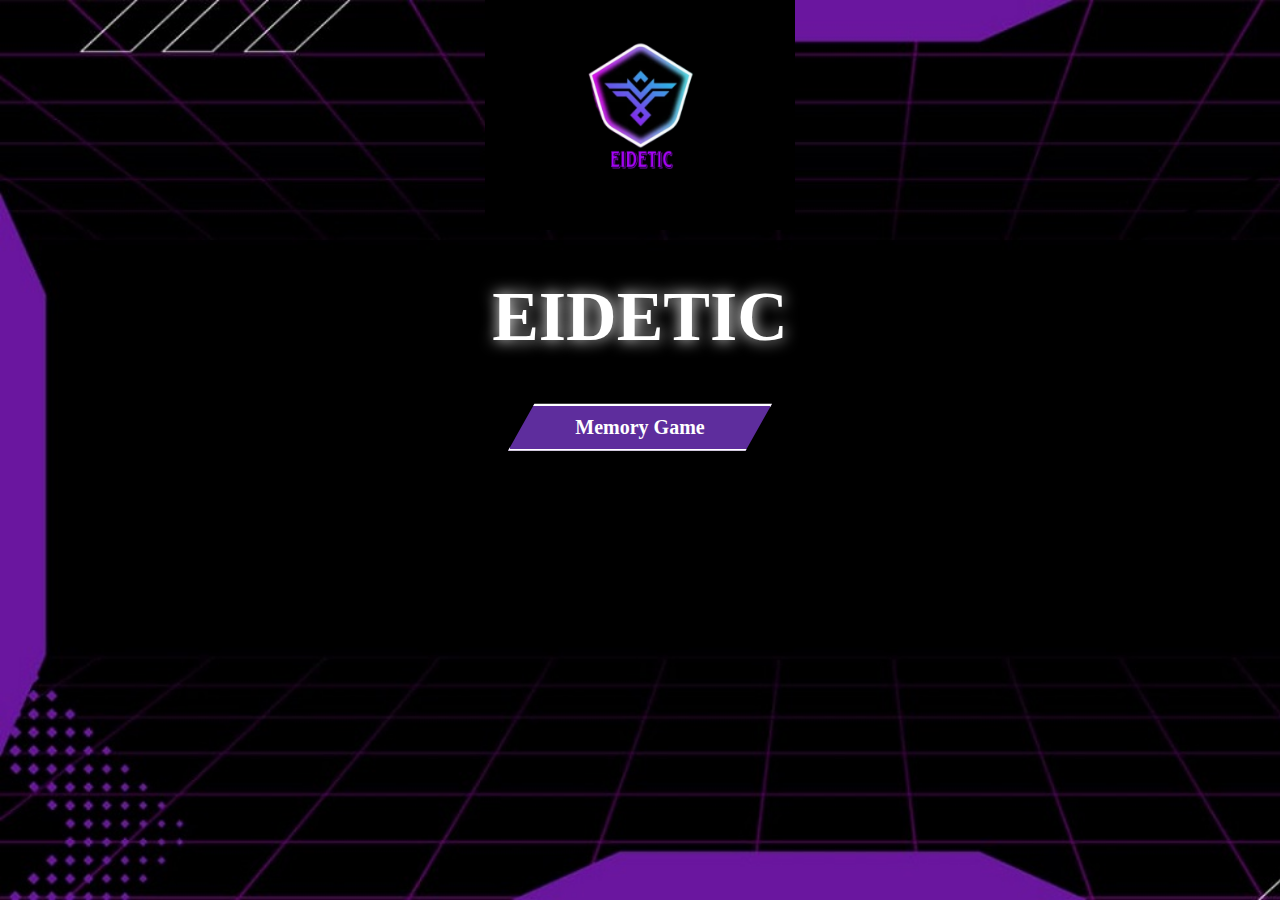
<file: src/main/resources/templates/Index.html>
<!DOCTYPE html>
<html lang="en">
<head>
    <meta charset="UTF-8">
    <meta name="viewport" content="width=device-width, initial-scale=1.0">
    <title>Memory Game</title>
    <link rel="icon" href="../static/images/topimg1.png">
    <style>

        .styled-button {
            display: inline-block;
            padding: 10px 30px;
            background-color: #5e2d9d;
            color: white;
            width: 200px;
            font-size: 20px;
            font-weight: bold;
            text-align: center;
            text-decoration: none;
            position: relative;
            border: 2px solid white;
            clip-path: polygon(10% 0%, 100% 0%, 90% 100%, 0% 100%);
        }

        .styled-button::before {
            content: '';
            position: absolute;
            top: -4px;
            left: -4px;
            right: -4px;
            bottom: -4px;
            border: 2px solid white;
            clip-path: polygon(10% 0%, 100% 0%, 90% 100%, 0% 100%);
            z-index: -1;
        }

        body {
            padding: 0;
            margin: 0;
            background-image: url(../static/images/bg1st.jpeg);
            background-size: 100%;
            background-size: cover;
            background-repeat: no-repeat;
            background-attachment: fixed;
        }

        div {
            background-color: transparent;
            display: flex;
            justify-content: center;
            flex-direction: column;
            align-items: center;
        }
        
        div h1 {
            color: white;
            font-size: 70px;
            text-shadow: 0 0 15px white;
        }

        div img {
            height: 230px;
            width: 310px;
        }

    </style>
</head>
<body>
    <div>
        <img src="../static/images/topimg1.png" alt="top-img">
        <h1>EIDETIC</h1>
        <a href="registerpg.html" class="styled-button">Memory Game</a>
    </div>
</body>
</html>
</file>
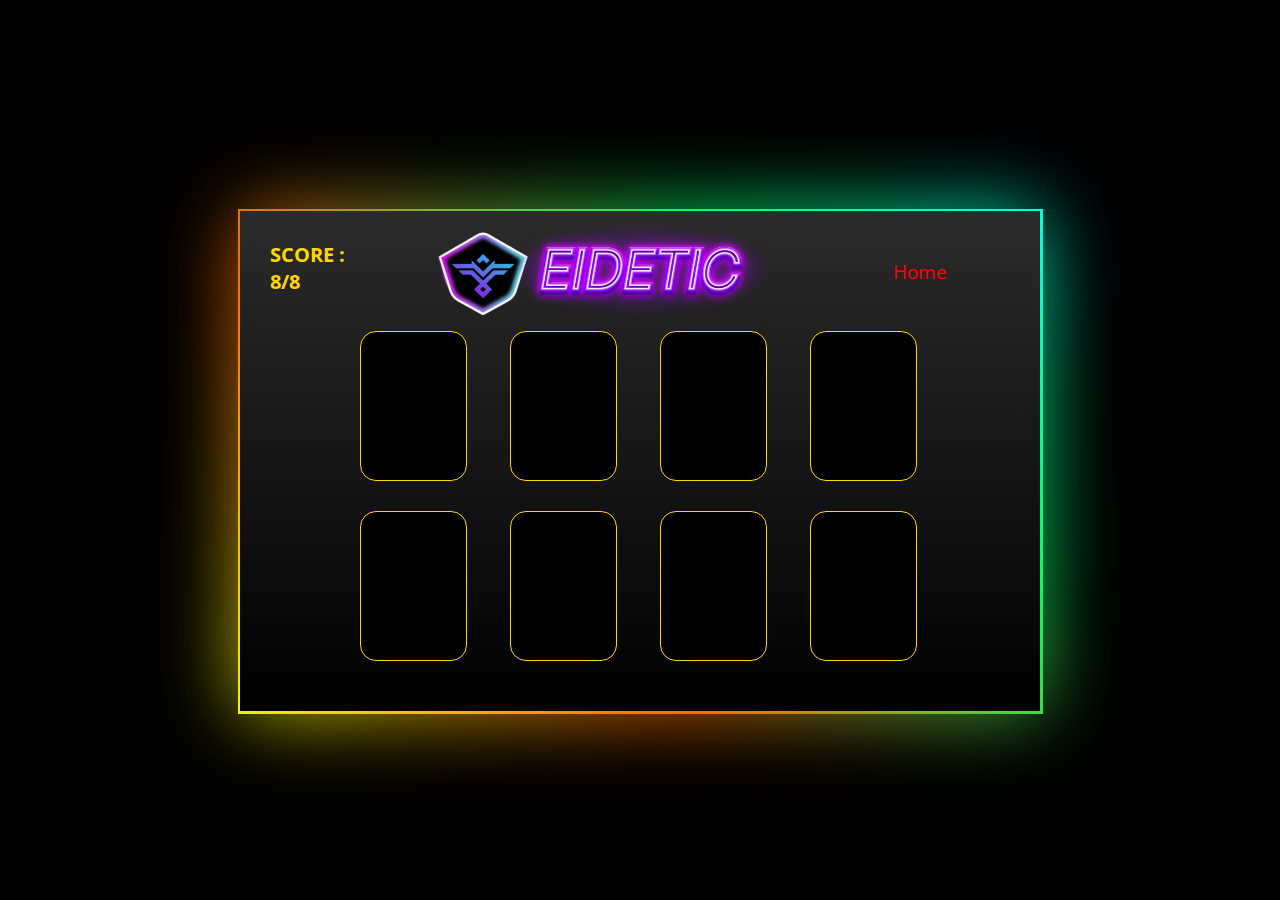
<file: src/main/resources/templates/easylevel.html>
<!DOCTYPE html>
<html lang="en">
<head>
    <meta charset="UTF-8">
    <meta name="viewport" content="width=device-width, initial-scale=1.0">
    <title>Memory Game</title>
    <link rel="icon" href="../static/images/topimg1.png">
    <link rel="stylesheet" href="../static/registerstyle.css">
    <script src="../static/script.js" type="module" defer></script>
</head>
<body>
    <p class="checklevel">easy</p>
    <div class="last-screen">
        <div>
            <img src="../static/images/victory.gif" alt="win-gif">
            <h4>You have won the game!</h4>
            <button class="ls-btn">Next Level</button>
        </div>
    </div>
    <div class="content glow" style="width: 800px; height: 500px;">
        <h3>SCORE : <P>8/8</P>
        </h3>
        <div class="top-bar">
            <img class="logo-pic" src="../static/images/logo-pic.png">
            <img class="logo-text" src="../static/images/logo-name.png">
            <button onclick="window.location.href = 'levels.html'">Home</button>
        </div>
        <div class="total-cards">

        </div>
    </div>

</body>
</html>
</file>
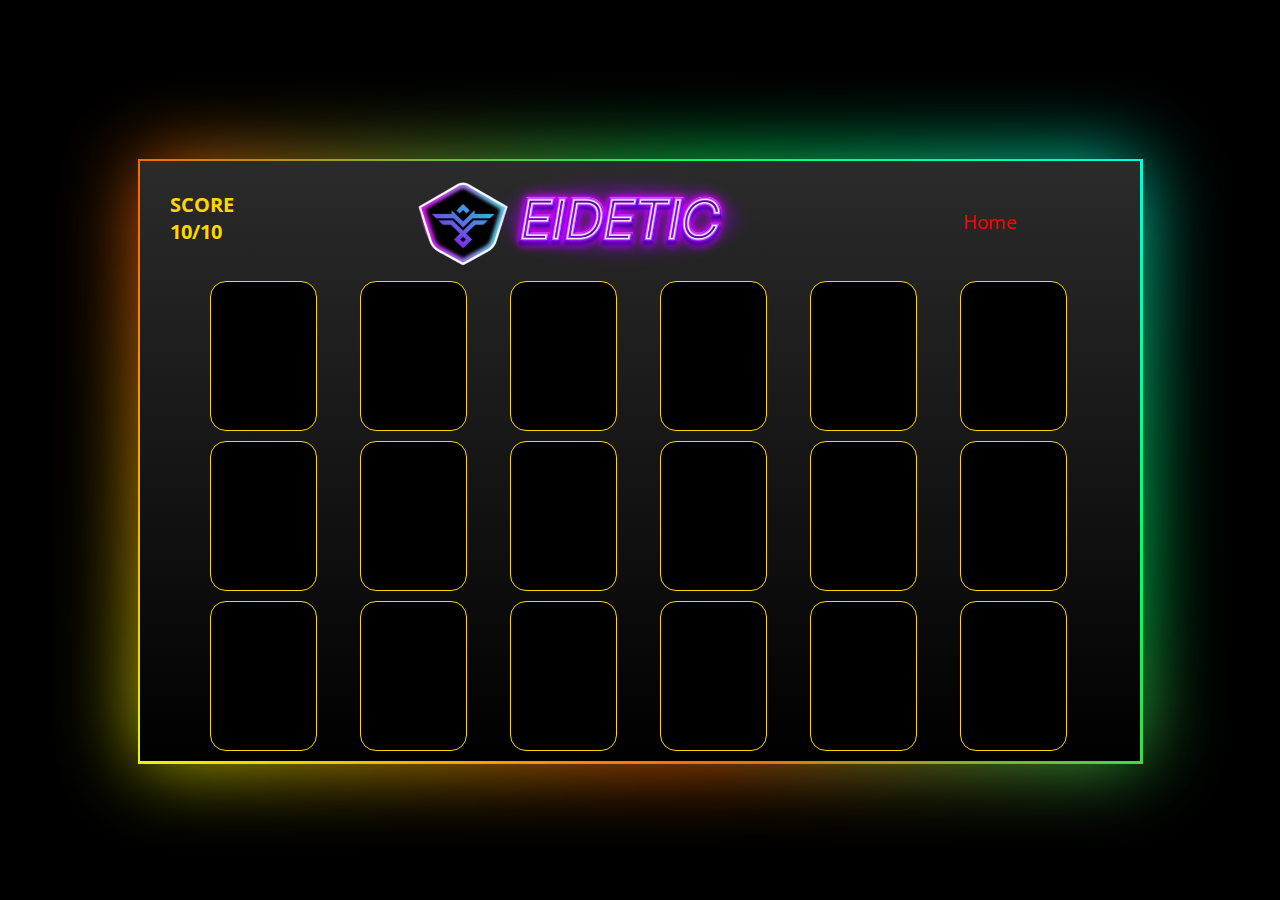
<file: src/main/resources/templates/hardlevel.html>
<!DOCTYPE html>
<html lang="en">
<head>
    <meta charset="UTF-8">
    <meta name="viewport" content="width=device-width, initial-scale=1.0">
    <title>Memory Game</title>
    <link rel="icon" href="../static/images/topimg1.png">
    <link rel="stylesheet" href="../static/registerstyle.css">
    <script src="../static/script.js" type="module" defer></script>
</head>
<body>
    <p class="checklevel">hard</p>
    <div class="last-screen">
        <div>
            <img src="../static/images/victory.gif" alt="win-gif">
            <h4>You have won the game!</h4>
            <button class="ls-btn">Home</button>
        </div>
    </div>
    <div class="content glow" style="width: 1000px; height: 600px;">
        <h3>SCORE
            <P>10/10</P>
        </h3>
        <div class="top-bar">
            <img class="logo-pic" src="../static/images/logo-pic.png">
            <img class="logo-text" src="../static/images/logo-name.png">
            <button  onclick="window.location.href = 'levels.html'">Home</button>
        </div>
        <div class="total-cards">

        </div>
    </div>

</body>
</html>
</file>
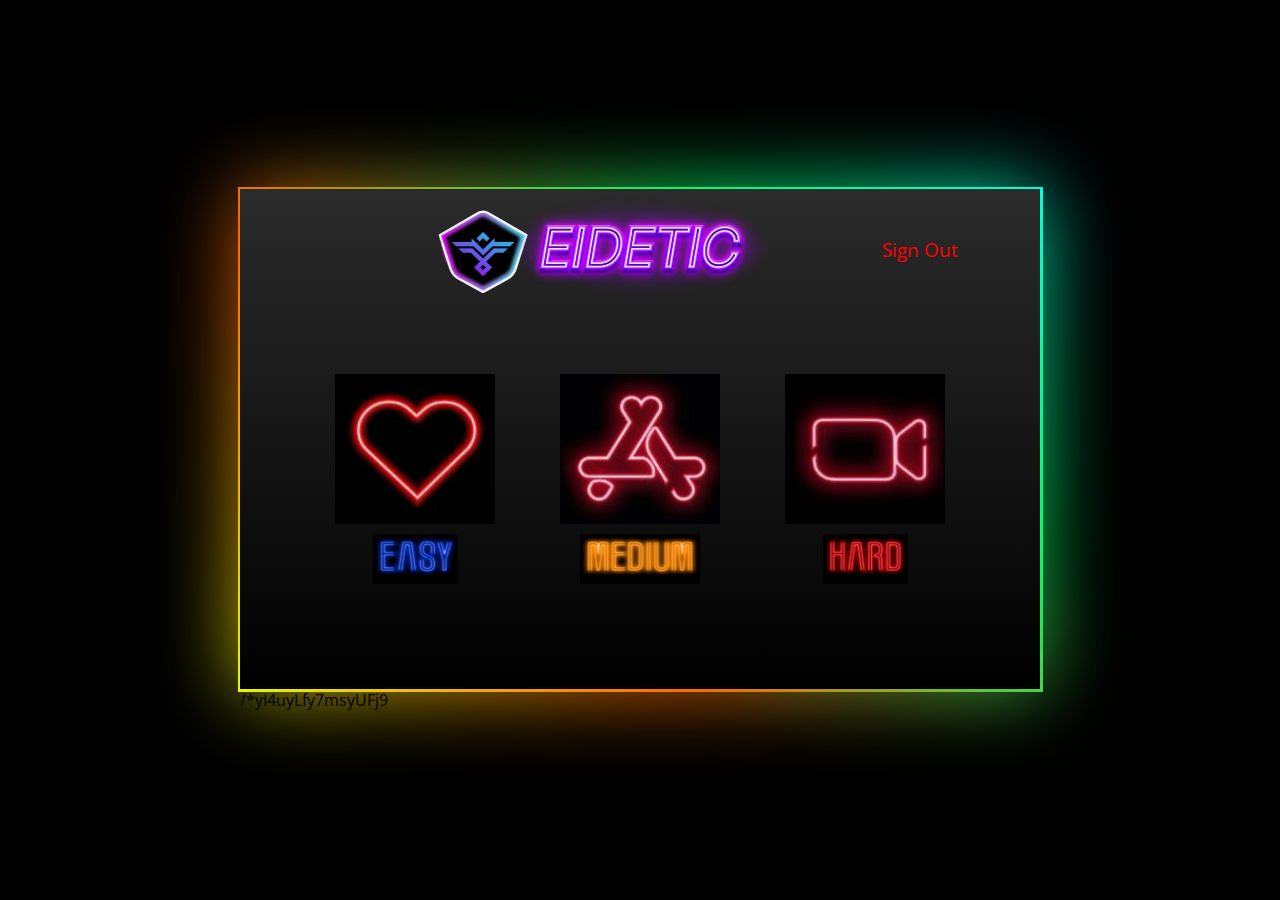
<file: src/main/resources/templates/levels.html>
<!DOCTYPE html>
<html lang="en">
<head>
    <meta charset="UTF-8">
    <meta name="viewport" content="width=device-width, initial-scale=1.0">
    <title>Memory Game</title>
    <link rel="icon" href="..static/images/topimg1.png">
    <link rel="stylesheet" href="../static/registerstyle.css">
</head>
<body>
    <div class="content glow" style="width: 800px; height: 500px;">
        <div class="top-bar">
            <img class="logo-pic" src="../static/images/logo-pic.png">
            <img class="logo-text" src="../static/images/logo-name.png">
            <button>Sign Out</button>
        </div>
        <div class="levels">
            <img src="../static/images/easylogo.jpeg" onclick="window.location.href = 'easylevel.html'">
            <img src="../static/images/mediumlogo.jpeg" onclick="window.location.href = 'mediumlevel.html'">
            <img src="../static/images/hardlogo.jpeg" onclick="window.location.href = 'hardlevel.html'">
            <img style="width: 85px; height: 50px;" class="hover-pic" src="../static/images/easypic.jpeg" onclick="window.location.href = './easylevel.html'">
            <img style="width: 120px; height: 50px;" class="hover-pic" src="../static/images/mediumpic.jpeg" onclick="window.location.href = './mediumlevel.html'">
            <img style="width: 85px; height: 50px;" class="hover-pic" src="../static/images/hardpic.jpeg" onclick="window.location.href = './hardlevel.html'">
        </div>
    </div>

    <script>
        var signout = document.querySelector(".top-bar button")
        signout.addEventListener("click", function(){
            window.location.href = "loginpg.html"
        })
    </script>
</body>
</html>
/*yI4uyLfy7msyUFj9
</file>
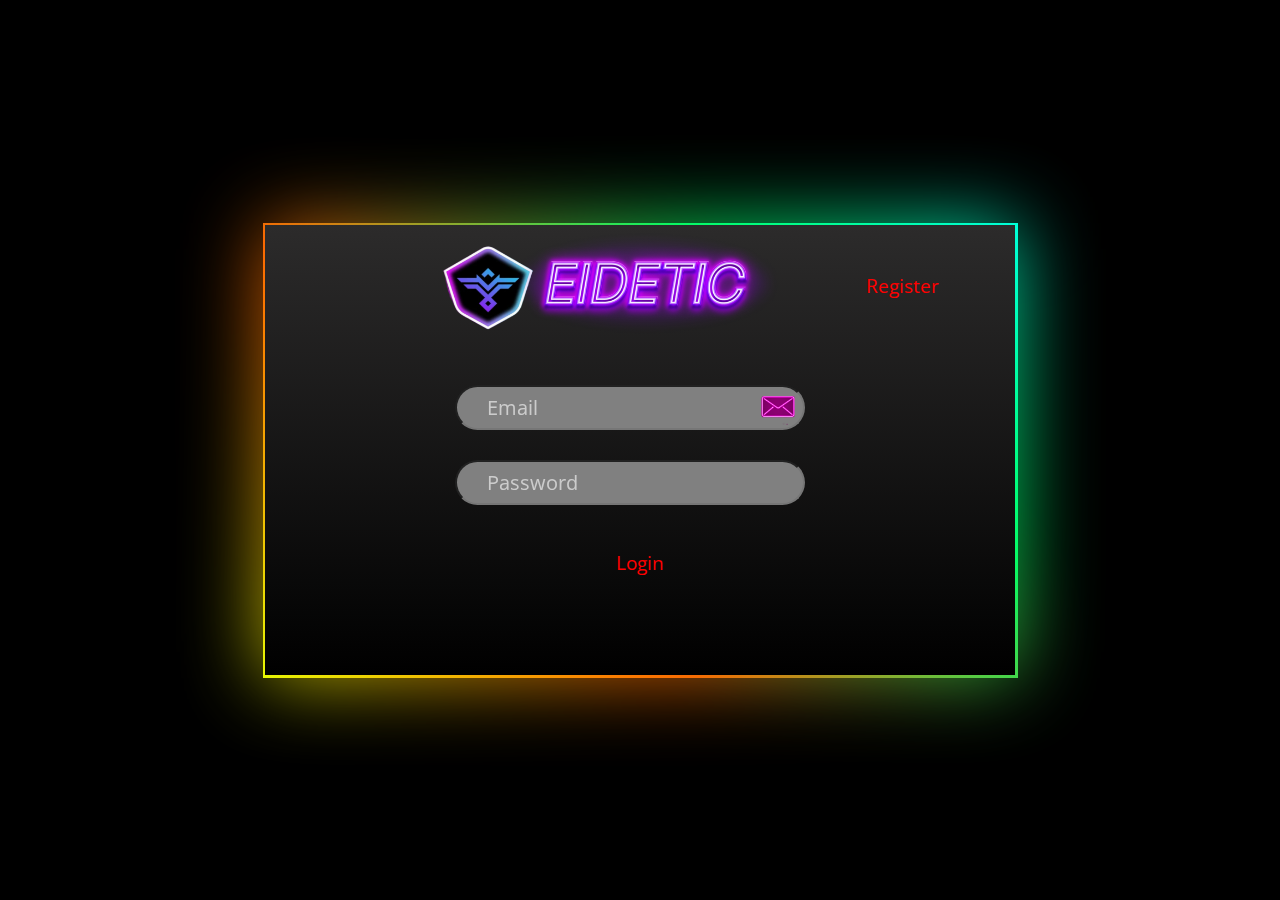
<file: src/main/resources/templates/loginpg.html>
<!DOCTYPE html>
<html lang="en">
<head>
    <meta charset="UTF-8">
    <meta name="viewport" content="width=device-width, initial-scale=1.0">
    <title>Memory Game</title>
    <link rel="icon" href="../static/images/topimg1.png">
    <link rel="stylesheet" href="../static/registerstyle.css">
</head>
<body>
    <div class="content glow" style="width: 750px; height: 450px;">
        <div class="top-bar">
            <img class="logo-pic" src="../static/images/logo-pic.png">
            <img class="logo-text" src="../static/images/logo-name.png">
            <button onclick="window.location.href='registerpg.html'">Register</button>
        </div>
        <div class="input-content">
            <input type="email" placeholder="Email">
            <img src="../static/images/email-pic.png">
            <input type="password" placeholder="Password">
            <button>Login</button>
        </div>
    </div>
    <script>
        var registerbtn = document.querySelector(".top-bar button")
        registerbtn.addEventListener("click", function() {
            window.location.href = "registerpg.html"
        })
        var loginbtn = document.querySelector(".input-content button")
        loginbtn.addEventListener("click", function(){
            window.location.href = "levels.html"
        })
    </script>
</body>
</html>
</file>
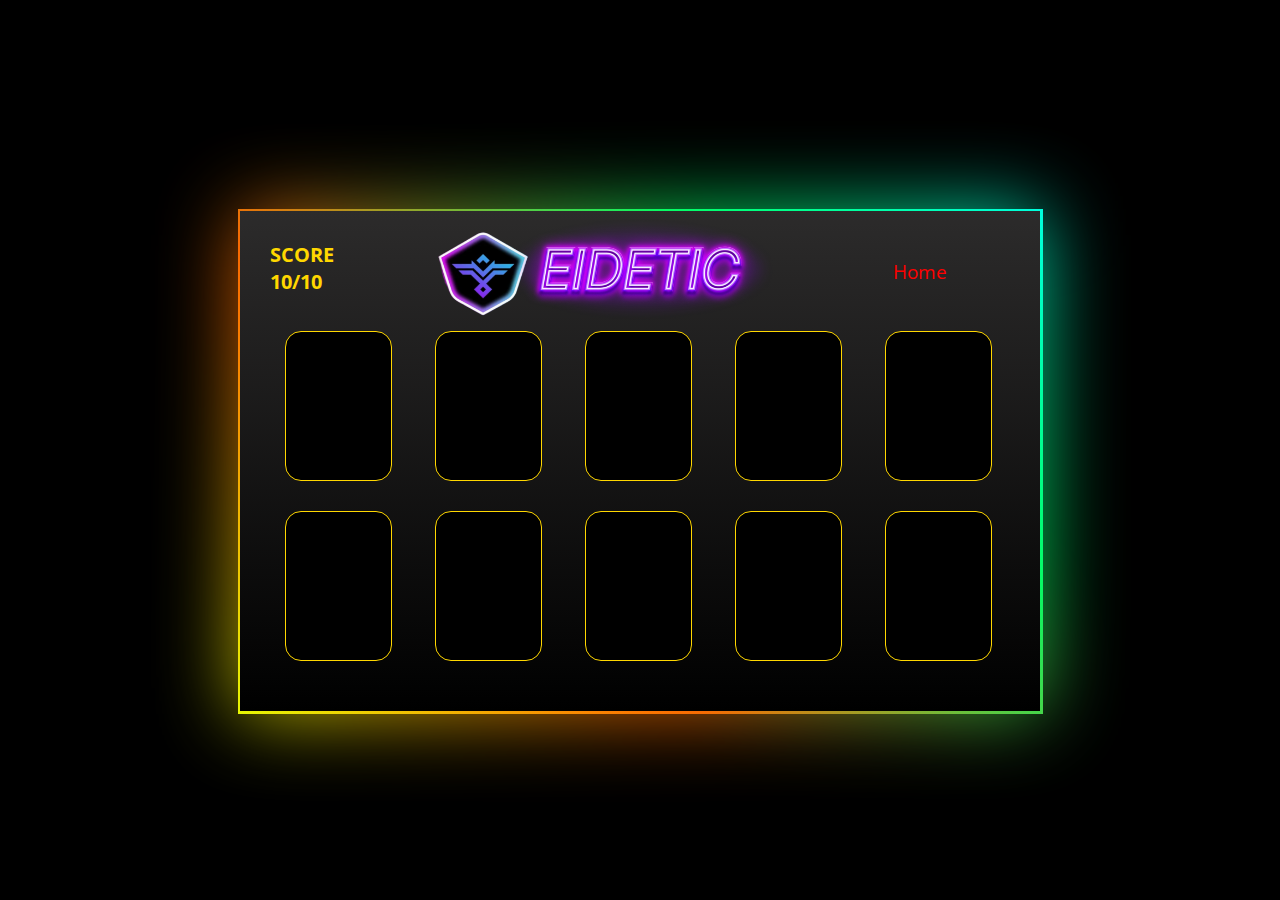
<file: src/main/resources/templates/mediumlevel.html>
<!DOCTYPE html>
<html lang="en">
<head>
    <meta charset="UTF-8">
    <meta name="viewport" content="width=device-width, initial-scale=1.0">
    <title>Memory Game</title>
    <link rel="icon" href="../static/images/topimg1.png">
    <link rel="stylesheet" href="../static/registerstyle.css">
    <script src="../static/script.js" type="module" defer></script>
</head>
<body>
    <p class="checklevel">medium</p>
    <div class="last-screen">
        <div>
            <img src="../static/images/victory.gif" alt="win-gif">
            <h4>You have won the game!</h4>
            <button class="ls-btn">Next Level</button>
        </div>
    </div>
    <div class="content glow" style="width: 800px; height: 500px;">
        <h3>SCORE
            <P>10/10</P>
        </h3>
        <div class="top-bar">
            <img class="logo-pic" src="../static/images/logo-pic.png">
            <img class="logo-text" src="../static/images/logo-name.png">
            <button onclick="window.location.href= 'levels.html'">Home</button>
        </div>
        <div class="total-cards">

        </div>
    </div>

</body>
</html>
</file>
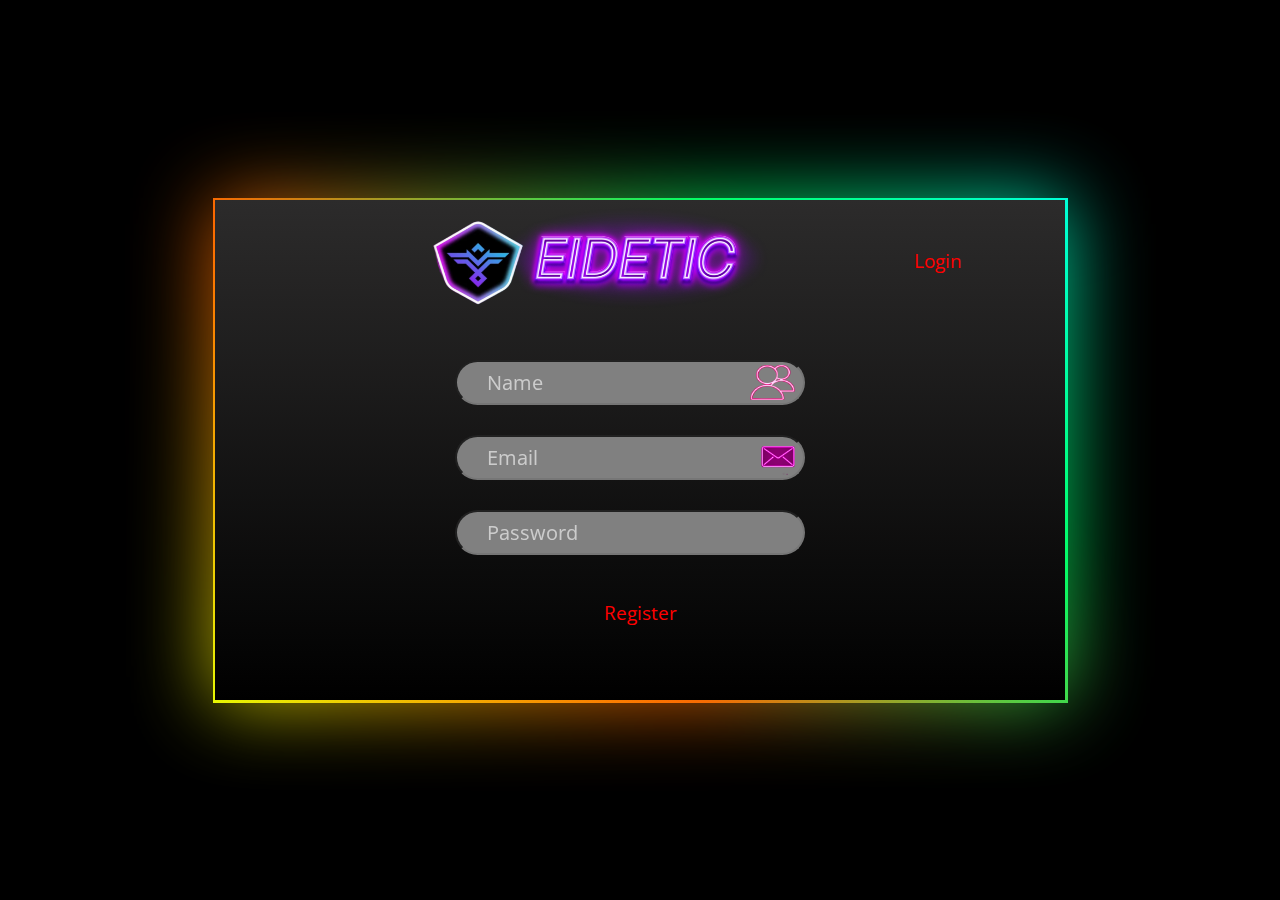
<file: src/main/resources/templates/registerpg.html>
<!DOCTYPE html>
<html lang="en">
<head>
    <meta charset="UTF-8">
    <meta name="viewport" content="width=device-width, initial-scale=1.0">
    <title>Memory Game</title>
    <link rel="icon" href="../static/images/topimg1.png">
    <link rel="stylesheet" href="../static/registerstyle.css">
    <script src="../static/script.js" defer></script>
</head>
<body>
    <div class="content glow" style="width: 850px; height: 500px;">
        <div class="top-bar">
            <img class="logo-pic" src="../static/images/logo-pic.png">
            <img class="logo-text" src="../static/images/logo-name.png">
            <button>Login</button>
        </div>
        <div class="input-content">
            <input type="text" placeholder="Name">
            <img src="../static/images/name-pic.png">
            <input type="email" placeholder="Email">
            <img src="../static/images/email-pic.png">
            <input type="password" placeholder="Password">
            <button >Register</button>
        </div>
    </div>

    <script>
        var loginbtn = document.querySelector(".top-bar button")
        loginbtn.addEventListener("click", function() {
            window.location.href = "loginpg.html"
        })
        var registerbtn = document.querySelector(".input-content button")
        registerbtn.addEventListener("click", function(){
           const ipt = document.querySelectorAll("input-content input")
           ipt.forEach(function(input){
            input.value = "";
           })
            window.location.href = "levels.html"
        })
                    
    </script>
            
                
            
</body>
</html>
</file>
<file: src/main/resources/static/registerstyle.css>
@import url('https://fonts.googleapis.com/css2?family=Open+Sans:ital,wght@0,300..800;1,300..800&display=swap');

* {
    margin: 0;
    padding: 0;
    box-sizing: border-box;
    font-family: "open sans", sans-serif;
}

body {
    background-color: black;
    height: 100vh;
    display: grid;
    place-content: center;
}

.content {
    position: relative;
    background: linear-gradient(0deg, black, rgb(44, 43, 43));

}

.glow::before,
.glow::after {
    content: '';
    position: absolute;
    top: -2px;
    left: -2px;
    background: linear-gradient(45deg, #e6fb04, #ff6600, #00ff66, #00ffff, #ff00ff, #ff0099, #6e0dd0, #ff3300, #99099fff);
    background-size: 400%;
    width: calc(100% + 5px);
    height: calc(100% + 5px);
    z-index: -3;
    animation: animate 20s linear infinite;
}

@keyframes animate {
    0% {
        background-position: 0 0;
    }

    50% {
        background-position: 400% 0;
    }

    100% {
        background-position: 0 0;
    }
}

.glow::after {
    filter: blur(40px);
    opacity: 0.8;
}

.content h3 {
    color: gold;
    font-style: bold;
    font-size: 20px;
    position: absolute;
    padding: 30px;
    display: inline;
}

.last-screen {
    display: none;
    position: fixed;
    left: 0;
    top: 0;
    width: 100%;
    height: 100%;
    background: rgba(0,0,0,0.6);
    justify-content: center;
    align-items: center;
    display: none;
    z-index: 999;
}

.last-screen div {
    background: #fff;
    max-width: 420px;
    width: 100%;
    text-align: center;
    padding: 30px;
    border-radius: 10px;
    align-content: center;
}

.last-screen img {
    max-width: 130px;
}

.last-screen h4 {
    padding-top: 5px;
}

.top-bar {
    display: grid;
    grid-template-columns: 40% 30% 30%;
    grid-auto-rows: 120px;
}

.top-bar button {
    justify-self: center;
}

.logo-pic {
    width: 155px;
    height: 170px;
    justify-self: end;
}

.logo-text {
    width: 400px;
    height: 120px;
    position: relative;
    right: 120px;
}

.content button, .last-screen div button  {
    width: 180px;
    height: 45px;
    color: rgb(255, 0, 0);
    background: transparent;
    border: 1px solid transparent;
    border-radius: 25px;
    cursor: pointer;
    font-size: larger;
    align-self: center;
    animation: glow-border 1.5s infinite alternate;
}

.input-content {
    display: grid;
    grid-template-columns: 350px 20px;
    row-gap: 30px;
    justify-content: center;
    padding-top: 40px;
}

.input-content img {
    height: 35px;
    width: 45px;
    position: relative;
    right: 55px;
    align-self: center;
}

.input-content input {
    width: 350px;
    height: 45px;
    border-radius: 25px;
    background-color: grey;
    outline: none;
    font-size: 20px;
    color: white;
    padding: 10px;
}

.input-content input::placeholder {
    color: white;
    font-size: 20px;
    padding-left: 20px;
    opacity: 0.6;
}

.input-content button, .last-screen div button {
    grid-column: 1 / -1;
    justify-self: center;
    width: 215px;
    height: 55px;
    color: rgb(255, 0, 0);
    animation: glow-border 1.5 infinite alternate;
}

.last-screen div button {
    width: 150px;
    height: 35px;
    margin-top: 10px;
}

@keyframes glow-border {
    from {
        border-color: transparent;
        box-shadow: 0 0 10px rgba(255, 0, 0, 0.7);
    }

    to {
        border-color: rgb(238, 6, 6);
        box-shadow: 0 0 20px rgba(255, 0, 0, 0.7);
    }
}


.levels {
    display: grid;
    column-gap: 65px;
    row-gap: 10px;
    justify-content: center;
    margin-top: 65px;
    grid-template-columns: repeat(3, 160px);
}

.levels img {
    height: 150px;
    width: 160px;
    transition: 0.17s all;
    justify-self: center;
}

.levels img:hover {
    position: relative;
    width: calc(100% + 2px);
    bottom: 5px;
}

.checklevel {
    color: transparent;
    cursor: default;
}

.total-cards {
    width: 100%;
    display: grid;
    grid-template-columns: repeat(4, 110px);
    gap: 30px 40px;
    justify-content: center;
}

.thecards {
    position: relative;
    height: 150px;
    width: 107px;
    transform-style: preserve-3d;
    cursor: pointer;
    transition: 1s all ease;
}

.thefront {
    position: absolute;
    width: 100%;
    height: 100%;
    background-color: black;
    border-radius: 16px;
    border: 1px solid gold;
}

.theback {
    position: absolute;
    height: 100%;
    width: 100%;
    border-radius: 16px;
    border: 1px solid gold;
    transform: rotateY(180deg);
    backface-visibility: hidden;
}

.theback img {
    margin-top: 35px;
    height: 84px;
    width: 104px;
}

.flipped {
    transform: rotateY(180deg);
}

.matched {
    visibility: hidden;
}
</file>
